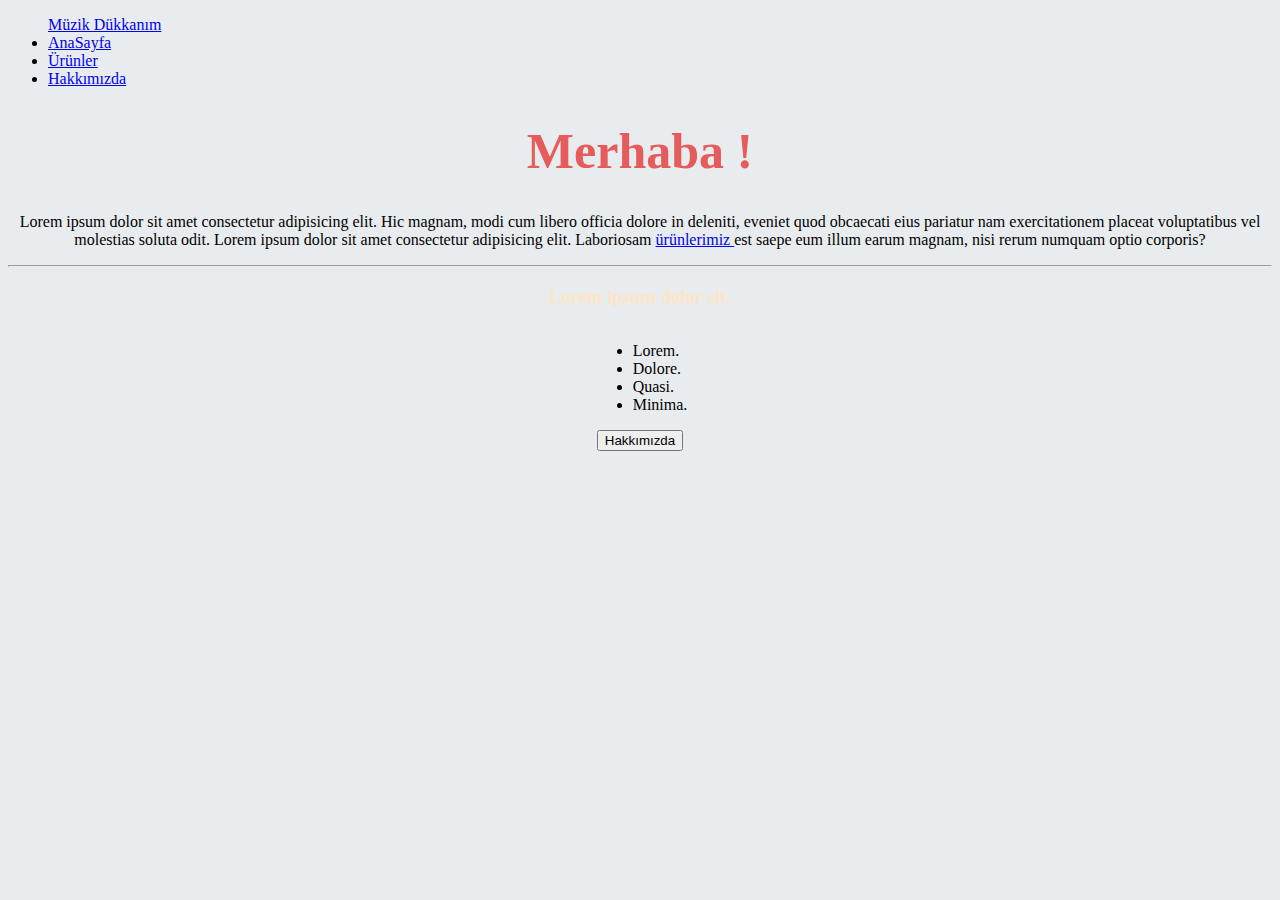
<file: index.html>
<!DOCTYPE html>
<html lang="en">
<head>
    <meta charset="UTF-8">
    <meta http-equiv="X-UA-Compatible" content="IE=edge">
    <meta name="viewport" content="width=device-width, initial-scale=1.0 shrink-to-fit=no">
    <title>AnaSayfa</title>
    <link rel="stylesheet" href="style.css">
    <link rel="stylesheet" href="https://cdn.jsdelivr.net/npm/bootstrap@4.5.3/dist/css/bootstrap.min.css" integrity="sha384-TX8t27EcRE3e/ihU7zmQxVncDAy5uIKz4rEkgIXeMed4M0jlfIDPvg6uqKI2xXr2" crossorigin="anonymous">

</head>
<body style="background-color: #E9ECEF;">
    <nav class="navbar navbar-expand-sm navbar-dark bg-dark">
            <ul class="navbar-nav me-auto order-0 ">
                <a class="navbar-brand text-danger" href="index.html">Müzik Dükkanım</a>
              <li class="nav-item">
                <a class="nav-link active" aria-current="page" href="index.html">AnaSayfa</a>
              </li>
              <li class="nav-item">
                <a class="nav-link" href="products.html">Ürünler</a>
              </li>
              <li class="nav-item">
                <a class="nav-link" href="aboutUs.html">Hakkımızda</a>
              </li>
            </ul>
      </nav>


    <div class="container mt-5">
        <div class="row">
            
            <div class="container">
                <h1 class="text-danger" style="font-size: 50px;">Merhaba !</h1>
                <p>Lorem ipsum dolor sit amet consectetur adipisicing elit. Hic magnam, modi cum libero officia dolore in deleniti, eveniet quod obcaecati eius pariatur nam exercitationem placeat voluptatibus vel molestias soluta odit. Lorem ipsum dolor sit amet consectetur adipisicing elit. Laboriosam <a href="products.html"> ürünlerimiz </a> est saepe eum illum earum magnam, nisi rerum numquam optio corporis?</p>
                <hr>
                <h3>Lorem ipsum dolor sit.</h3>
              

                <ul class="myUL">
                    <li>Lorem.</li>
                    <li>Dolore.</li>
                    <li>Quasi.</li>
                    <li>Minima.</li>
                </ul>
                
            </div>
            <div class="col text-center">
                <button type="button" class="btn btn-primary">Hakkımızda</button>
              </div>

        </div>
    </div>
    


    <script src="https://code.jquery.com/jquery-3.5.1.slim.min.js" integrity="sha384-DfXdz2htPH0lsSSs5nCTpuj/zy4C+OGpamoFVy38MVBnE+IbbVYUew+OrCXaRkfj" crossorigin="anonymous"></script>
    <script src="https://cdn.jsdelivr.net/npm/bootstrap@4.5.3/dist/js/bootstrap.bundle.min.js" integrity="sha384-ho+j7jyWK8fNQe+A12Hb8AhRq26LrZ/JpcUGGOn+Y7RsweNrtN/tE3MoK7ZeZDyx" crossorigin="anonymous"></script>

</body>
</html>
</file>
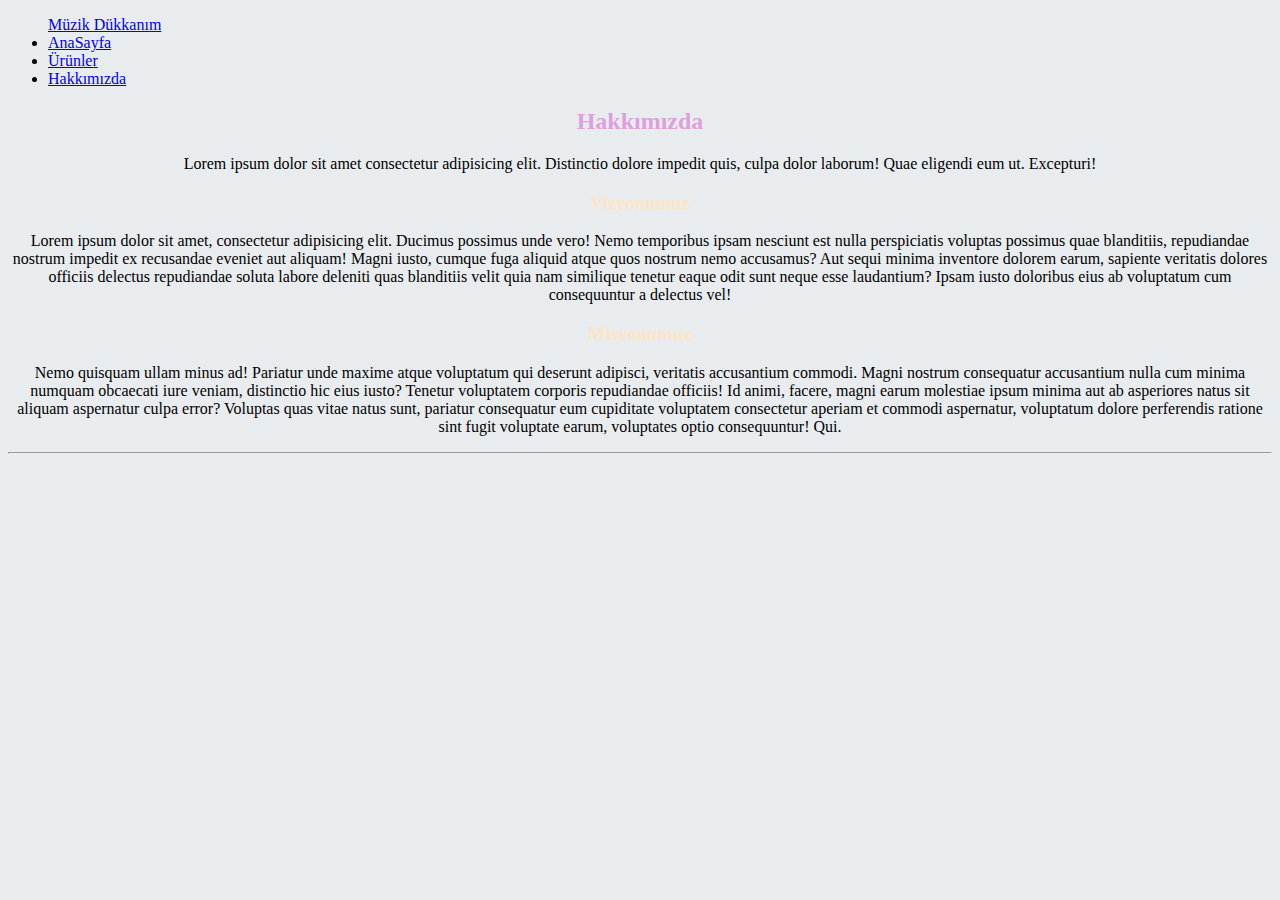
<file: aboutUs.html>
<!DOCTYPE html>
<html lang="en">
<head>
    <meta charset="UTF-8">
    <meta http-equiv="X-UA-Compatible" content="IE=edge">
    <meta name="viewport" content="width=device-width, initial-scale=1.0 shrink-to-fit=no">
    <link rel="stylesheet" href="style.css">
    <link rel="stylesheet" href="https://cdn.jsdelivr.net/npm/bootstrap@4.5.3/dist/css/bootstrap.min.css" integrity="sha384-TX8t27EcRE3e/ihU7zmQxVncDAy5uIKz4rEkgIXeMed4M0jlfIDPvg6uqKI2xXr2" crossorigin="anonymous">

    <title>Hakkımızda</title>
</head>
<body style="background-color: #E9ECEF;">
    <nav class="navbar navbar-expand-sm navbar-dark bg-dark">
        <ul class="navbar-nav me-auto order-0 ">
            <a class="navbar-brand text-danger" href="index.html">Müzik Dükkanım</a>
          <li class="nav-item">
            <a class="nav-link active" aria-current="page" href="index.html">AnaSayfa</a>
          </li>
          <li class="nav-item">
            <a class="nav-link" href="products.html">Ürünler</a>
          </li>
          <li class="nav-item">
            <a class="nav-link" href="aboutUs.html">Hakkımızda</a>
          </li>
        </ul>
  </nav>

    <div class="container ">
   
        <div class="content mt-5">
            <div class="border-light ">

                <h2>Hakkımızda</h2>
                <p>Lorem ipsum dolor sit amet consectetur adipisicing elit. Distinctio dolore impedit quis, culpa dolor laborum! Quae eligendi eum ut. Excepturi!</p>
                <h3>Vizyonumuz</h3>
                <p>Lorem ipsum dolor sit amet, consectetur adipisicing elit. Ducimus possimus unde vero! Nemo temporibus ipsam nesciunt est nulla perspiciatis voluptas possimus quae blanditiis, repudiandae nostrum impedit ex recusandae eveniet aut aliquam! Magni iusto, cumque fuga aliquid atque quos nostrum nemo accusamus? Aut sequi minima inventore dolorem earum, sapiente veritatis dolores officiis delectus repudiandae soluta labore deleniti quas blanditiis velit quia nam similique tenetur eaque odit sunt neque esse laudantium? Ipsam iusto doloribus eius ab voluptatum cum consequuntur a delectus vel!</p>
                <h3>Misyonumuz</h3>
                <p>Nemo quisquam ullam minus ad! Pariatur unde maxime atque voluptatum qui deserunt adipisci, veritatis accusantium commodi. Magni nostrum consequatur accusantium nulla cum minima numquam obcaecati iure veniam, distinctio hic eius iusto? Tenetur voluptatem corporis repudiandae officiis! Id animi, facere, magni earum molestiae ipsum minima aut ab asperiores natus sit aliquam aspernatur culpa error? Voluptas quas vitae natus sunt, pariatur consequatur eum cupiditate voluptatem consectetur aperiam et commodi aspernatur, voluptatum dolore perferendis ratione sint fugit voluptate earum, voluptates optio consequuntur! Qui.</p>
                <hr>
            </div>
            
        </div>
    </div>



    <script src="https://code.jquery.com/jquery-3.5.1.slim.min.js" integrity="sha384-DfXdz2htPH0lsSSs5nCTpuj/zy4C+OGpamoFVy38MVBnE+IbbVYUew+OrCXaRkfj" crossorigin="anonymous"></script>
    <script src="https://cdn.jsdelivr.net/npm/bootstrap@4.5.3/dist/js/bootstrap.bundle.min.js" integrity="sha384-ho+j7jyWK8fNQe+A12Hb8AhRq26LrZ/JpcUGGOn+Y7RsweNrtN/tE3MoK7ZeZDyx" crossorigin="anonymous"></script>

</body>
</html>
</file>
<file: style.css>
body{
    background-color: #9fb3c8;
}

.card{
    width: auto;
    float: left;
    padding: 5%;
    margin-right: 5%;
    /* background-color: aqua; */
    /* border-radius: 10px; */
}

h1 {
    color: rgb(230, 91, 91);
    text-align: center;
    
    
}

h2 {
    color: plum;
    text-align: center;
}

h3 {
    color: bisque;
    text-align: center;
}

p {
    text-align: center;
}

.center-header{
    text-align: center;
}

div.container {
    text-align: center;
  }
  
ul.myUL {
    display: inline-block;
    text-align: left;
 

  }

article.container{
    text-align: center;
}

.center
{
 text-align: center;
 list-style-position: inside;
}
ol.center li
{
 text-align: left;
 margin-left: 40%;
}
</file>
